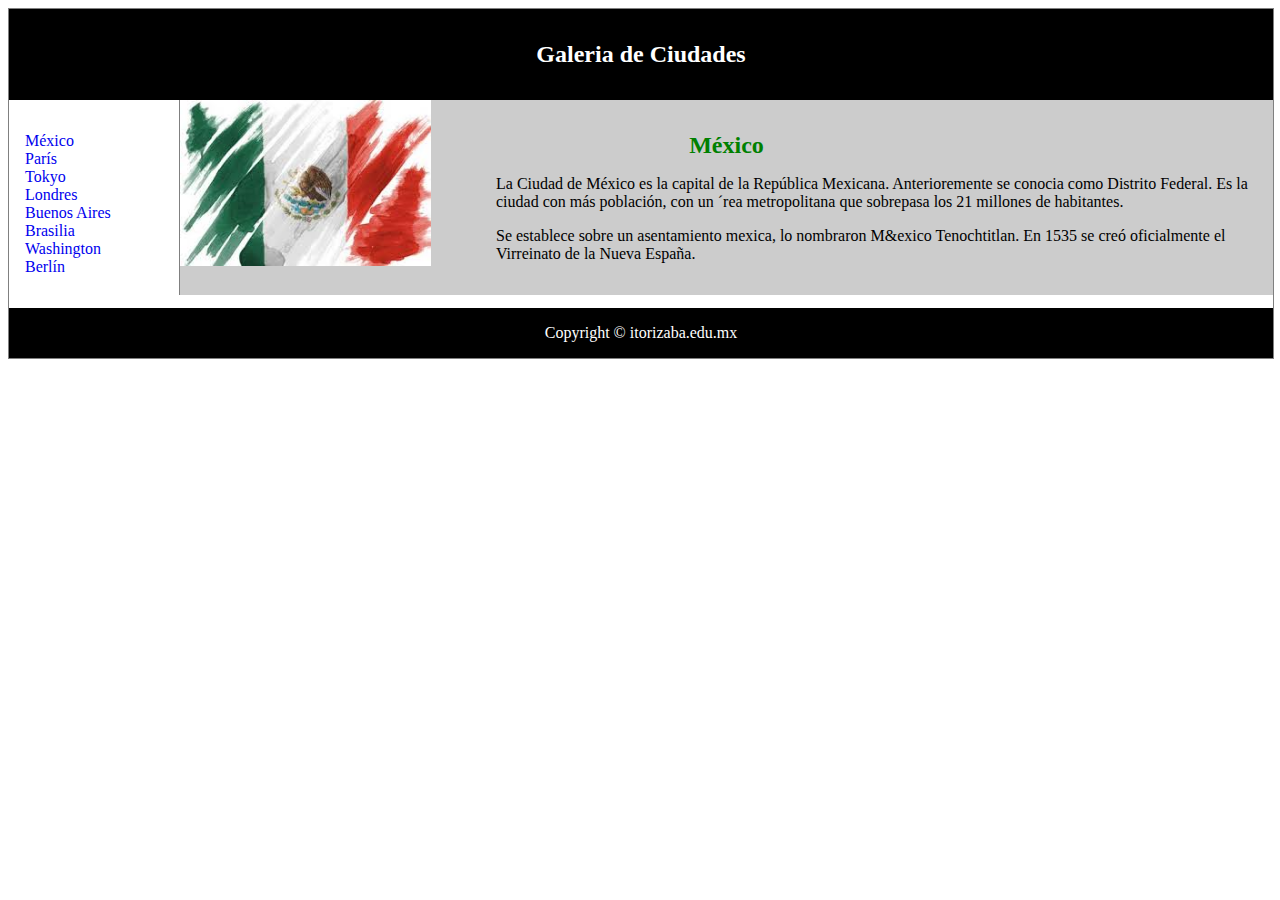
<file: index.html>
<!DOCTYPE html>
<html>
<head>
  <meta charset="utf-8">
  <meta name="description" content="Blog PQG">
  <meta name="keywords" content="México,Tokyo,Londres,Paris">
    <!-- Cuidado con el tiempo de recarga
    <meta http‐equiv="refresh" content="20;URL=./1DivSemanticaEstilos.htm" >
    -->
  <meta name="viewport" content="width=device-width, initial-scale=1.0">
  <link rel="stylesheet"  type="text/css" href="css/estiloPais.css">
  <title>LOS PA&Iacute;SES</title>
</head>


<body>

<div class="contenedor">

<header>
   <h1>Galeria de Ciudades</h1>
</header>

<nav>
  <ul>

    <li><a href="Mexico.html">M&eacute;xico</a></li>
    <li><a href="Paris.html">Par&iacute;s</a></li>
    <li><a href="Tokyo.html">Tokyo</a></li>
    <li><a href="Londres.html">Londres</a></li>
    <li><a href="Buenos Aires.html">Buenos Aires</a></li>
    <li><a href="Brasilia.html">Brasilia</a></li>
    <li><a href="Washington.html">Washington</a></li>
    <li><a href="Berlin.html">Berl&iacute;n</a></li>
   </ul>
  </nav>
  <section>
  	  <article class="banderaMex">
  	   <h1> <span id="mexico">M&eacute;xico</span></h1>
  	   <p>La Ciudad de M&eacute;xico es la capital de la Rep&uacute;blica Mexicana. Anterioremente se conocia como Distrito Federal. Es la ciudad con m&aacutes poblaci&oacute;n, con un &acute;rea metropolitana que sobrepasa los 21 millones de habitantes.</p>
    	 <p>Se establece sobre un asentamiento mexica, lo nombraron M&exico Tenochtitlan. En 1535 se cre&oacute; oficialmente el Virreinato de la Nueva España.</p>
        </article>
  </section>
  <footer>Copyright &copy; itorizaba.edu.mx</footer>

</div>

</body>
</html>
</file>
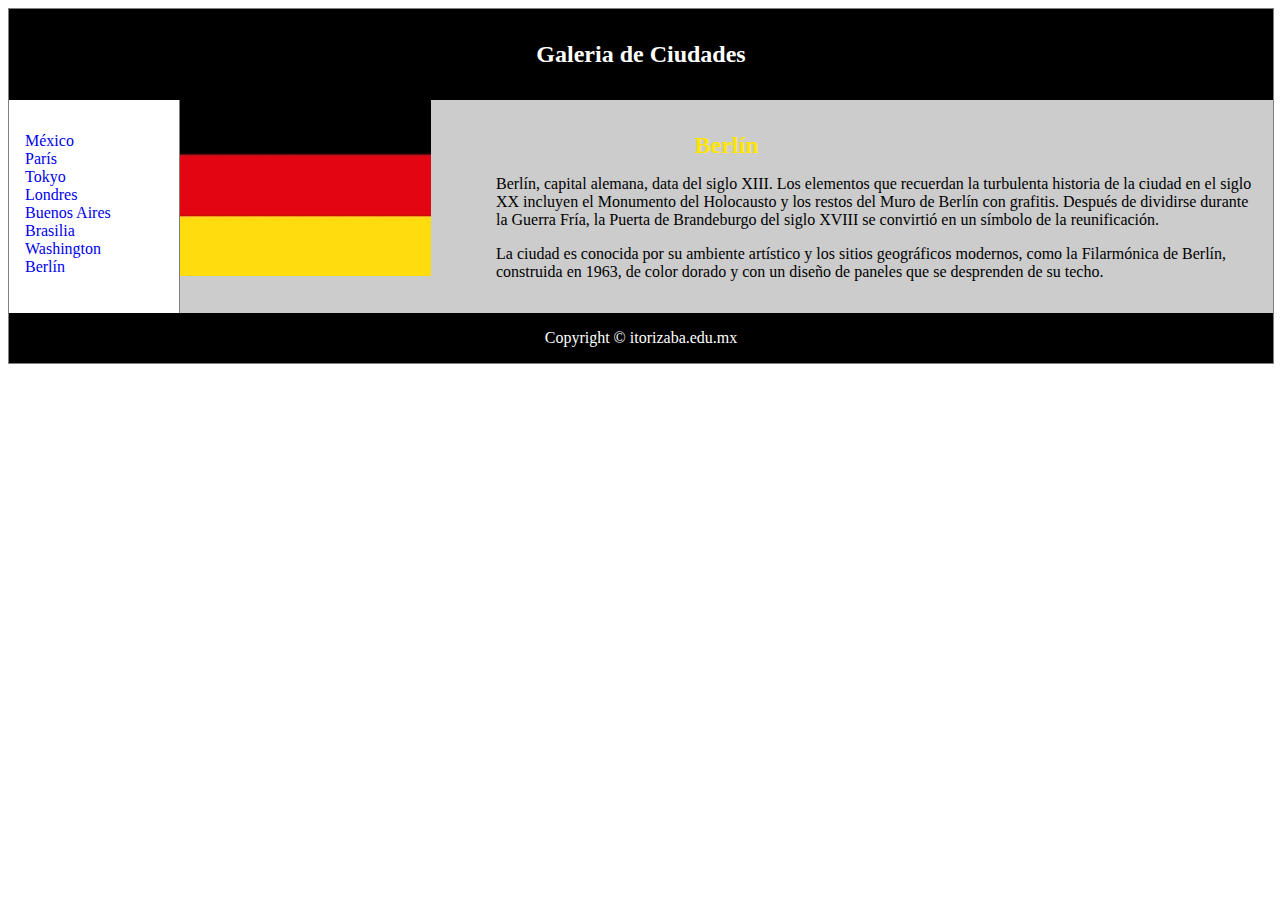
<file: Berlin.html>
<!DOCTYPE html>
<html>
<head>
  <meta charset="utf-8">
  <meta name="description" content="Blog PQG">
  <meta name="keywords" content="México,Tokyo,Londres,Paris">
    <!-- Cuidado con el tiempo de recarga
    <meta http‐equiv="refresh" content="20;URL=./1DivSemanticaEstilos.htm" >
    -->
  <meta name="viewport" content="width=device-width, initial-scale=1.0">
  <link rel="stylesheet"  type="text/css" href="css/estiloPais.css">
  <title>LOS PA&Iacute;SES</title>
</head>


<body>

<div class="contenedor">

<header>
   <h1>Galeria de Ciudades</h1>
</header>

<nav>
  <ul>
    <li><a href="Mexico.html">M&eacute;xico</a></li>
    <li><a href="Paris.html">Par&iacute;s</a></li>
    <li><a href="Tokyo.html">Tokyo</a></li>
    <li><a href="Londres.html">Londres</a></li>
    <li><a href="Buenos Aires.html">Buenos Aires</a></li>
    <li><a href="Brasilia.html">Brasilia</a></li>
    <li><a href="Washington.html">Washington</a></li>
    <li><a href="Berlin.html">Berl&iacute;n</a></li>
   </ul>
  </nav>
  <section>
  	   <article class="banderaBer">
  	   <h1> <span id="berlin">Berl&iacute;n</span></h1>
  	   <p>Berl&iacute;n, capital alemana, data del siglo XIII. Los elementos que recuerdan la turbulenta historia de la ciudad en el siglo XX incluyen el Monumento del Holocausto y los restos del Muro de Berl&iacute;n con grafitis. Despu&eacute;s de dividirse durante la Guerra Fr&iacute;a, la Puerta de Brandeburgo del siglo XVIII se convirti&oacute; en un símbolo de la reunificaci&oacute;n.</p>
    	 <p>La ciudad es conocida por su ambiente art&iacute;stico y los sitios geogr&aacute;ficos modernos, como la Filarm&oacute;nica de Berl&iacute;n, construida en 1963, de color dorado y con un diseño de paneles que se desprenden de su techo. </p>
        </article>
  </section>
  <footer>Copyright &copy; itorizaba.edu.mx</footer>

</div>

</body>
</html>
</file>
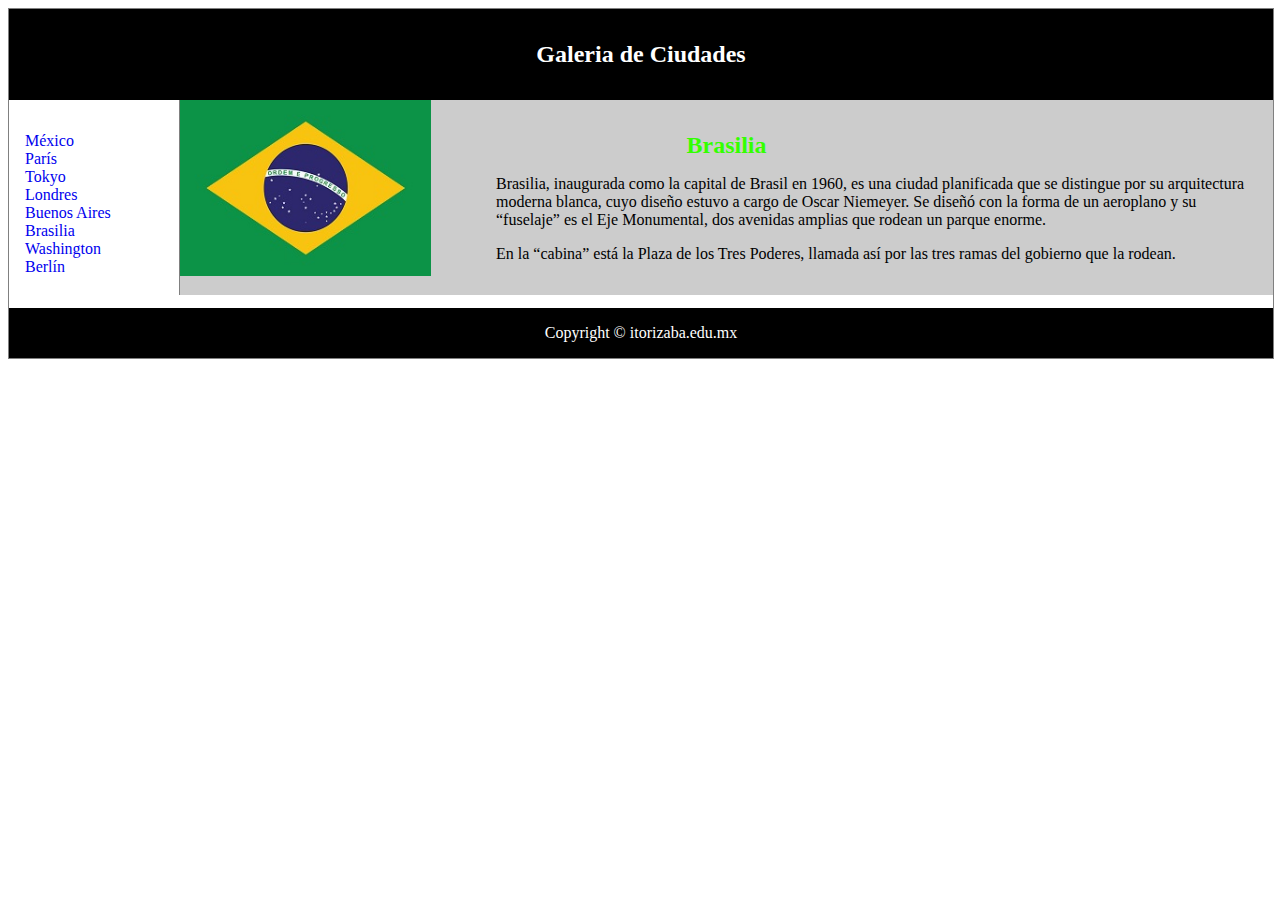
<file: Brasilia.html>
<!DOCTYPE html>
<html>
<head>
  <meta charset="utf-8">
  <meta name="description" content="Blog PQG">
  <meta name="keywords" content="México,Tokyo,Londres,Paris">
    <!-- Cuidado con el tiempo de recarga
    <meta http‐equiv="refresh" content="20;URL=./1DivSemanticaEstilos.htm" >
    -->
  <meta name="viewport" content="width=device-width, initial-scale=1.0">
  <link rel="stylesheet"  type="text/css" href="css/estiloPais.css">
  <title>LOS PA&Iacute;SES</title>
</head>


<body>

<div class="contenedor">

<header>
   <h1>Galeria de Ciudades</h1>
</header>

<nav>
  <ul>
    <li><a href="Mexico.html">M&eacute;xico</a></li>
    <li><a href="Paris.html">Par&iacute;s</a></li>
    <li><a href="Tokyo.html">Tokyo</a></li>
    <li><a href="Londres.html">Londres</a></li>
    <li><a href="Buenos Aires.html">Buenos Aires</a></li>
    <li><a href="Brasilia.html">Brasilia</a></li>
    <li><a href="Washington.html">Washington</a></li>
    <li><a href="Berlin.html">Berl&iacute;n</a></li>
   </ul>
  </nav>
  <section>
  	   <article class="banderaBra">
  	   <h1> <span id="brasilia">Brasilia</span></h1>
  	   <p>Brasilia, inaugurada como la capital de Brasil en 1960, es una ciudad planificada que se distingue por su arquitectura moderna blanca, cuyo diseño estuvo a cargo de Oscar Niemeyer. Se diseñ&oacute; con la forma de un aeroplano y su “fuselaje” es el Eje Monumental, dos avenidas amplias que rodean un parque enorme.</p>
    	 <p>En la “cabina” est&aacute; la Plaza de los Tres Poderes, llamada as&iacute; por las tres ramas del gobierno que la rodean. </p>
        </article>
  </section>
  <footer>Copyright &copy; itorizaba.edu.mx</footer>

</div>

</body>
</html>
</file>
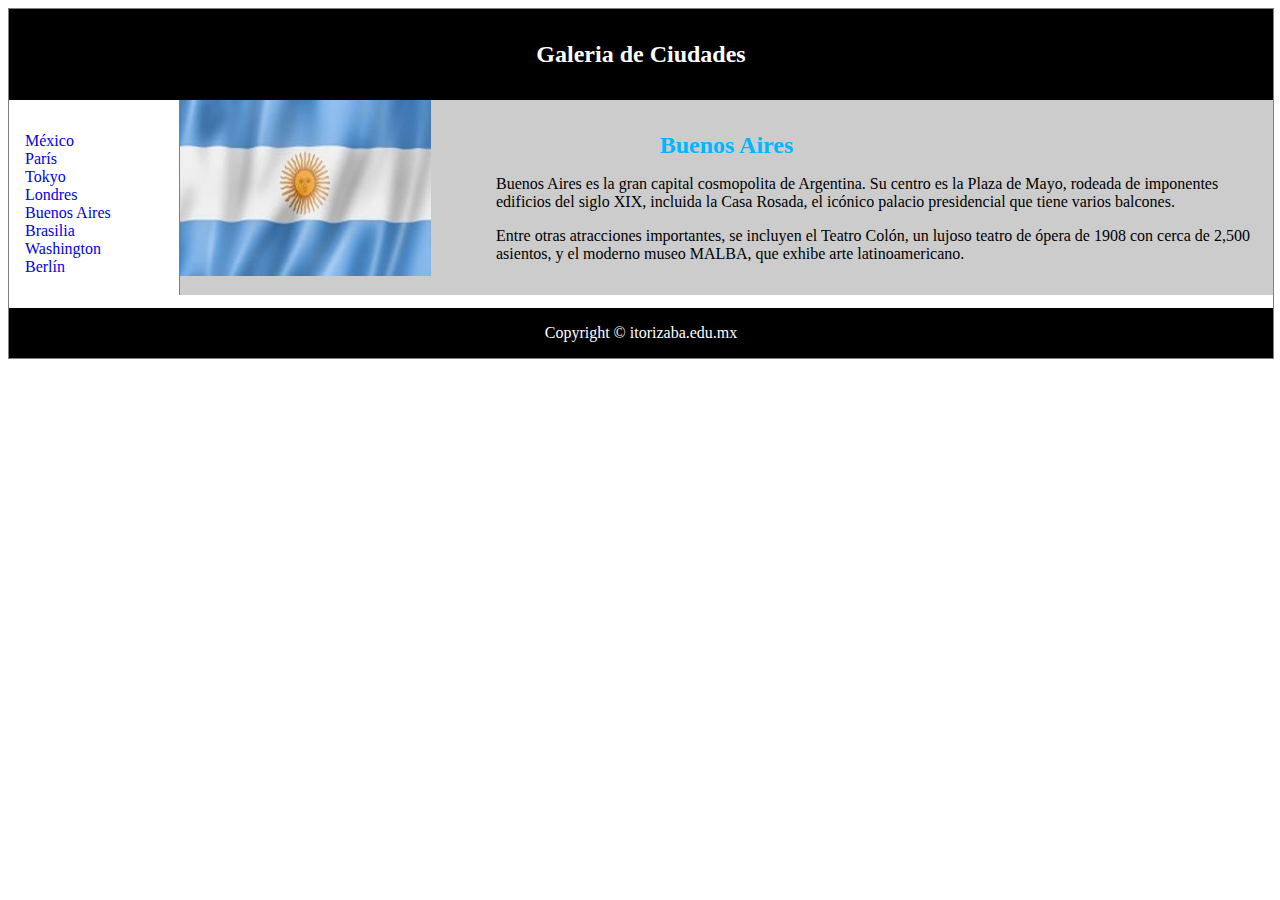
<file: Buenos Aires.html>
<!DOCTYPE html>
<html>
<head>
  <meta charset="utf-8">
  <meta name="description" content="Blog PQG">
  <meta name="keywords" content="México,Tokyo,Londres,Paris">
    <!-- Cuidado con el tiempo de recarga
    <meta http‐equiv="refresh" content="20;URL=./1DivSemanticaEstilos.htm" >
    -->
  <meta name="viewport" content="width=device-width, initial-scale=1.0">
  <link rel="stylesheet"  type="text/css" href="css/estiloPais.css">
  <title>LOS PA&Iacute;SES</title>
</head>


<body>

<div class="contenedor">

<header>
   <h1>Galeria de Ciudades</h1>
</header>

<nav>
  <ul>
    <li><a href="Mexico.html">M&eacute;xico</a></li>
    <li><a href="Paris.html">Par&iacute;s</a></li>
    <li><a href="Tokyo.html">Tokyo</a></li>
    <li><a href="Londres.html">Londres</a></li>
    <li><a href="Buenos Aires.html">Buenos Aires</a></li>
    <li><a href="Brasilia.html">Brasilia</a></li>
    <li><a href="Washington.html">Washington</a></li>
    <li><a href="Berlin.html">Berl&iacute;n</a></li>
   </ul>
  </nav>
  <section>
  	   <article class="banderaBue">
  	   <h1> <span id="buenos">Buenos Aires</span></h1>
  	   <p>Buenos Aires es la gran capital cosmopolita de Argentina. Su centro es la Plaza de Mayo, rodeada de imponentes edificios del siglo XIX, incluida la Casa Rosada, el ic&oacute;nico palacio presidencial que tiene varios balcones. </p>
    	 <p>Entre otras atracciones importantes, se incluyen el Teatro Col&oacute;n, un lujoso teatro de &oacute;pera de 1908 con cerca de 2,500 asientos, y el moderno museo MALBA, que exhibe arte latinoamericano. </p>
        </article>
  </section>
  <footer>Copyright &copy; itorizaba.edu.mx</footer>

</div>

</body>
</html>
</file>
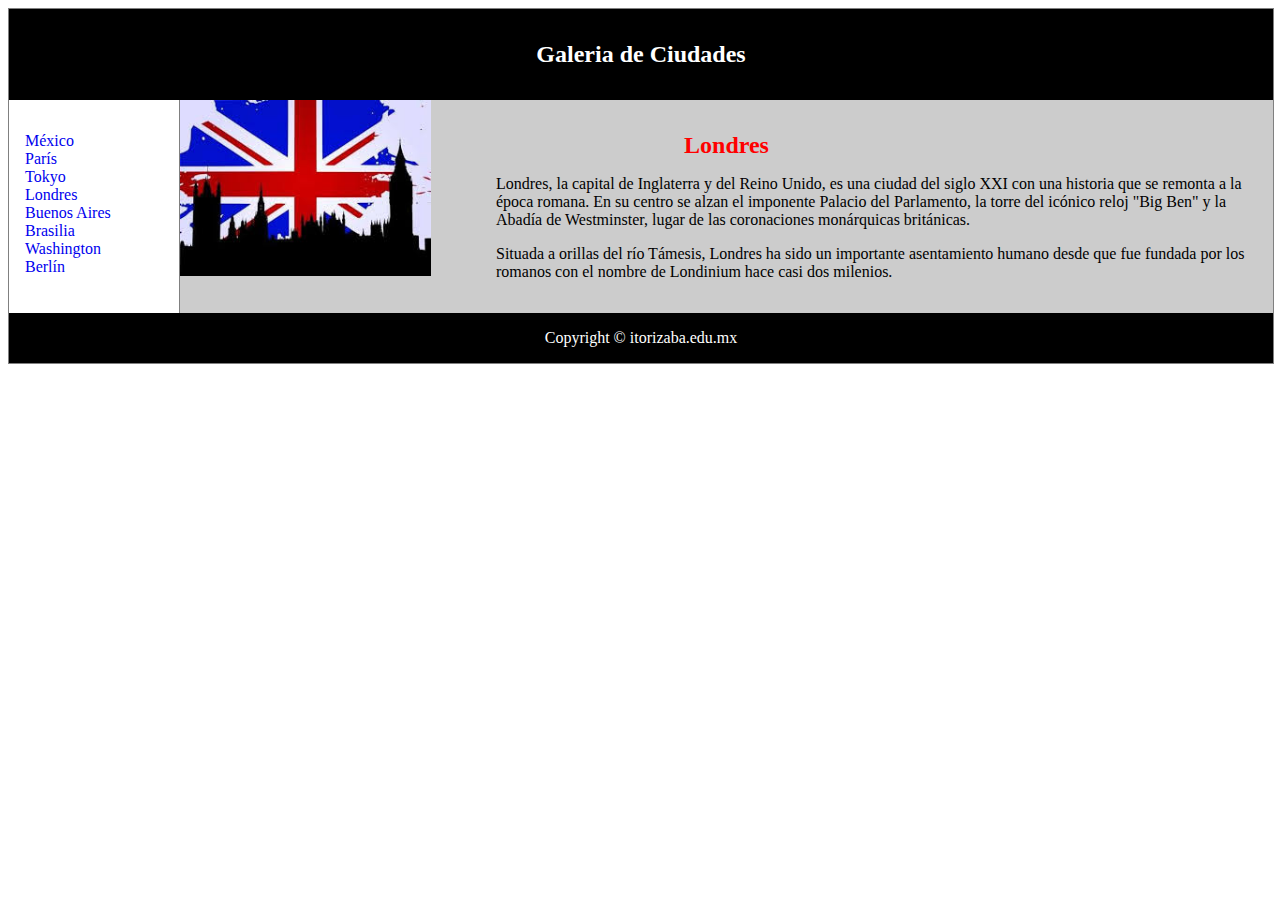
<file: Londres.html>
﻿<!DOCTYPE html>
<html>
<head>
  <meta charset="utf-8">
  <meta name="description" content="Blog PQG">
  <meta name="keywords" content="México,Tokyo,Londres,Paris">
    <!-- Cuidado con el tiempo de recarga
    <meta http‐equiv="refresh" content="20;URL=./1DivSemanticaEstilos.htm" >
    -->
  <meta name="viewport" content="width=device-width, initial-scale=1.0">
  <link rel="stylesheet"  type="text/css" href="css/estiloPais.css">
  <title>LOS PA&Iacute;SES</title>
</head>


<body>

<div class="contenedor">

<header>
   <h1>Galeria de Ciudades</h1>
</header>

<nav>
  <ul>
    <li><a href="Mexico.html">M&eacute;xico</a></li>
    <li><a href="Paris.html">Par&iacute;s</a></li>
    <li><a href="Tokyo.html">Tokyo</a></li>
    <li><a href="Londres.html">Londres</a></li>
    <li><a href="Buenos Aires.html">Buenos Aires</a></li>
    <li><a href="Brasilia.html">Brasilia</a></li>
    <li><a href="Washington.html">Washington</a></li>
    <li><a href="Berlin.html">Berl&iacute;n</a></li>
   </ul>
  </nav>
  <section>
  	   <article class="banderaLon">
  	   <h1> <span id="londres">Londres</span></h1>
  	   <p>Londres, la capital de Inglaterra y del Reino Unido, es una ciudad del siglo XXI con una historia que se remonta a la &eacute;poca romana. En su centro se alzan el imponente Palacio del Parlamento, la torre del ic&oacute;nico reloj "Big Ben" y la Abad&iacute;a de Westminster, lugar de las coronaciones mon&aacute;rquicas brit&aacute;nicas. </p>
    	 <p>Situada a orillas del r&iacute;o T&aacute;mesis, Londres ha sido un importante asentamiento humano desde que fue fundada por los romanos con el nombre de Londinium hace casi dos milenios.</p>
        </article>
  </section>
  <footer>Copyright &copy; itorizaba.edu.mx</footer>

</div>

</body>
</html>
</file>
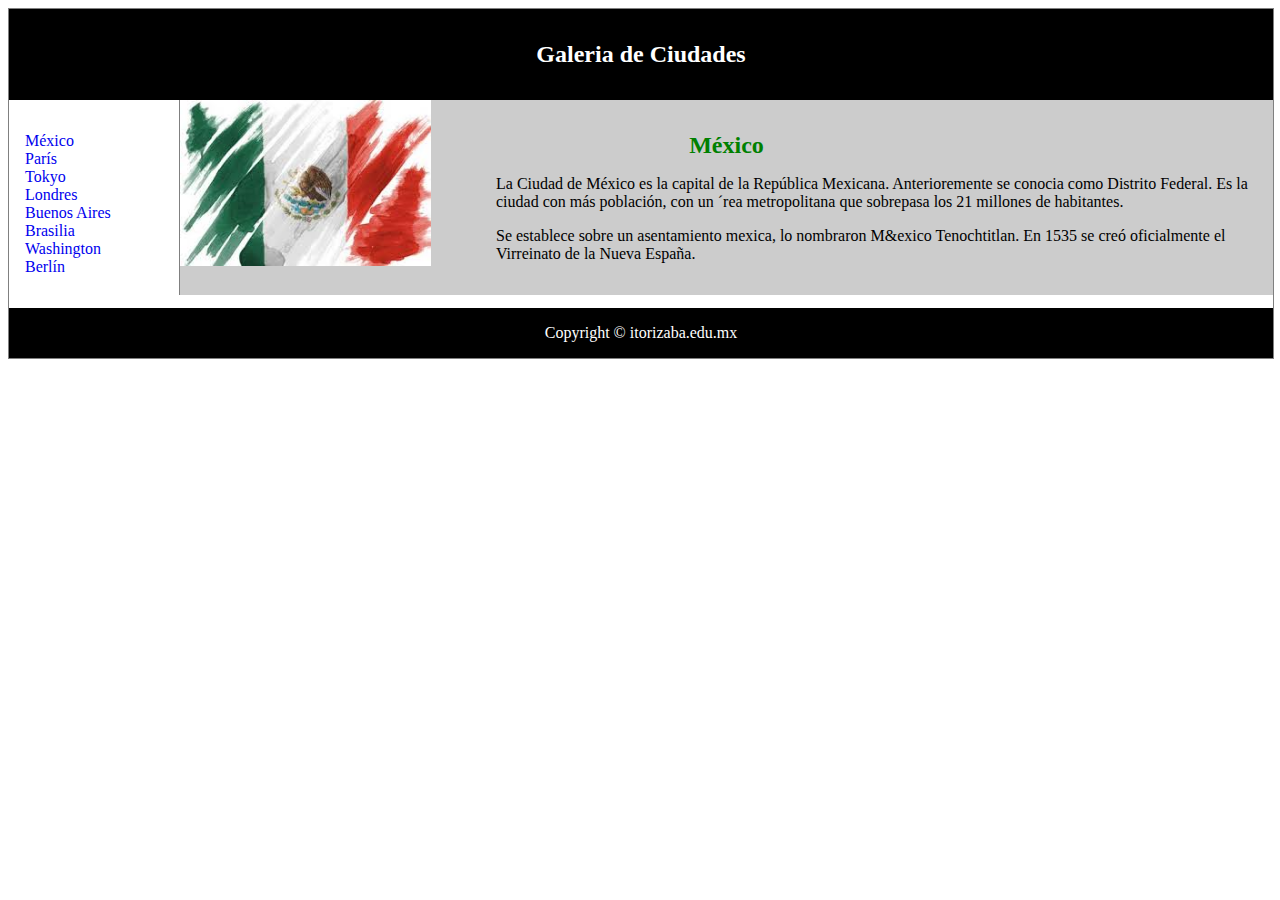
<file: Mexico.html>
<!DOCTYPE html>
<html>
<head>
  <meta charset="utf-8">
  <meta name="description" content="Blog PQG">
  <meta name="keywords" content="México,Tokyo,Londres,Paris">
    <!-- Cuidado con el tiempo de recarga
    <meta http‐equiv="refresh" content="20;URL=./1DivSemanticaEstilos.htm" >
    -->
  <meta name="viewport" content="width=device-width, initial-scale=1.0">
  <link rel="stylesheet"  type="text/css" href="css/estiloPais.css">
  <title>LOS PA&Iacute;SES</title>
</head>


<body>

<div class="contenedor">

<header>
   <h1>Galeria de Ciudades</h1>
</header>

<nav>
  <ul>
    <li><a href="Mexico.html">M&eacute;xico</a></li>
    <li><a href="Paris.html">Par&iacute;s</a></li>
    <li><a href="Tokyo.html">Tokyo</a></li>
    <li><a href="Londres.html">Londres</a></li>
    <li><a href="Buenos Aires.html">Buenos Aires</a></li>
    <li><a href="Brasilia.html">Brasilia</a></li>
    <li><a href="Washington.html">Washington</a></li>
    <li><a href="Berlin.html">Berl&iacute;n</a></li>
   </ul>
  </nav>
  <section>
  	   <article class="banderaMex">
  	   <h1> <span id="mexico">M&eacute;xico</span></h1>
  	   <p>La Ciudad de M&eacute;xico es la capital de la Rep&uacute;blica Mexicana. Anterioremente se conocia como Distrito Federal. Es la ciudad con m&aacutes poblaci&oacute;n, con un &acute;rea metropolitana que sobrepasa los 21 millones de habitantes.</p>
    	 <p>Se establece sobre un asentamiento mexica, lo nombraron M&exico Tenochtitlan. En 1535 se cre&oacute; oficialmente el Virreinato de la Nueva España.</p>
        </article>
  </section>
  <footer>Copyright &copy; itorizaba.edu.mx</footer>

</div>

</body>
</html>
</file>
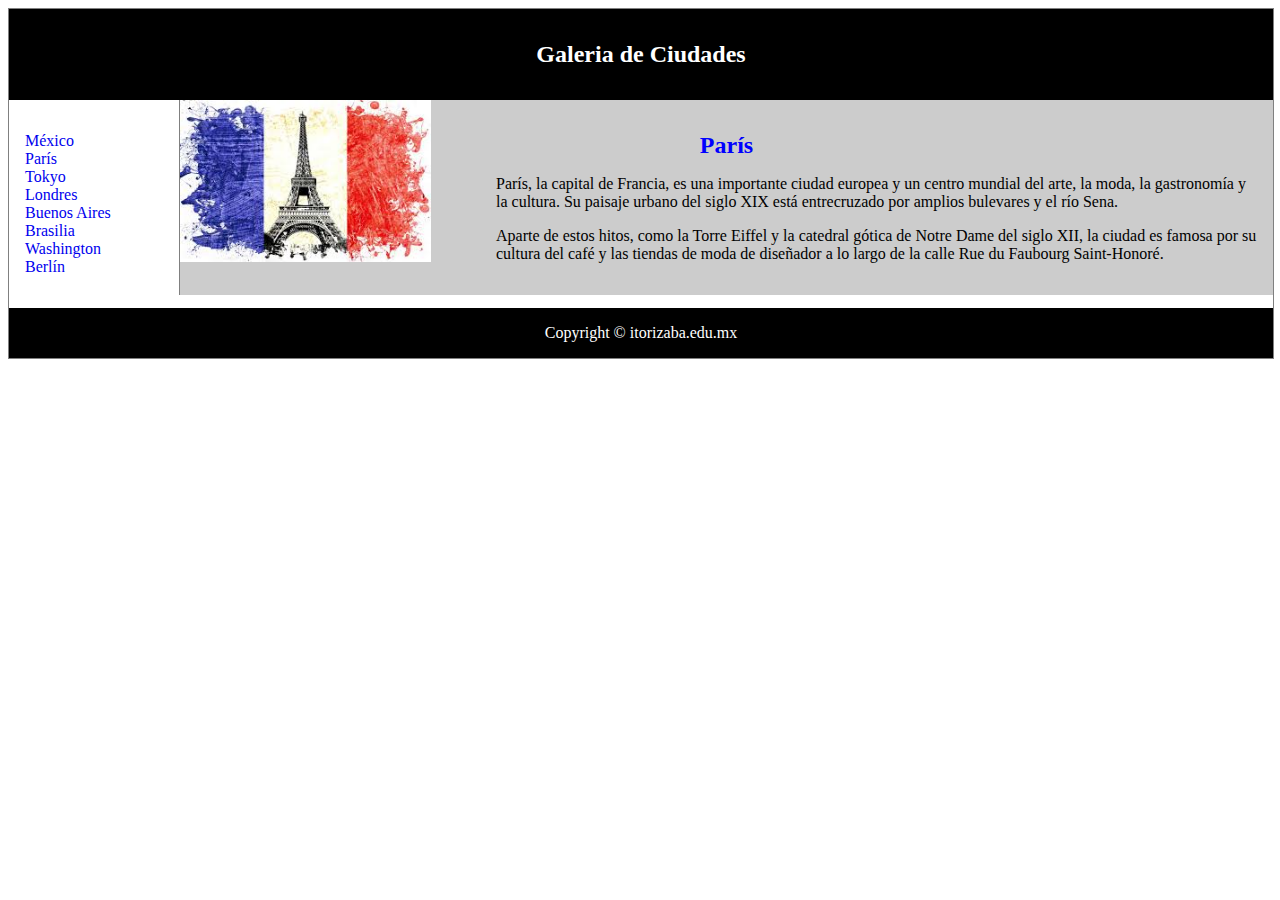
<file: Paris.html>
﻿<!DOCTYPE html>
<html>
<head>
  <meta charset="utf-8">
  <meta name="description" content="Blog PQG">
  <meta name="keywords" content="México,Tokyo,Londres,Paris">
    <!-- Cuidado con el tiempo de recarga
    <meta http‐equiv="refresh" content="20;URL=./1DivSemanticaEstilos.htm" >
    -->
  <meta name="viewport" content="width=device-width, initial-scale=1.0">
  <link rel="stylesheet"  type="text/css" href="css/estiloPais.css">
 <title>LOS PA&Iacute;SES</title>
</head>


<body>

<div class="contenedor">

<header>
   <h1>Galeria de Ciudades</h1>
</header>

<nav>
  <ul>
    <li><a href="Mexico.html">M&eacute;xico</a></li>
    <li><a href="Paris.html">Par&iacute;s</a></li>
    <li><a href="Tokyo.html">Tokyo</a></li>
    <li><a href="Londres.html">Londres</a></li>
    <li><a href="Buenos Aires.html">Buenos Aires</a></li>
    <li><a href="Brasilia.html">Brasilia</a></li>
    <li><a href="Washington.html">Washington</a></li>
    <li><a href="Berlin.html">Berl&iacute;n</a></li>
   </ul>
  </nav>
  <section>
  	<article class="banderaPar">
  	   <h1> <span id="paris">Par&iacute;s</span></h1>
  	   <p>Par&iacute;s, la capital de Francia, es una importante ciudad europea y un centro mundial del arte, la moda, la gastronom&iacute;a y la cultura. Su paisaje urbano del siglo XIX est&aacute; entrecruzado por amplios bulevares y el r&iacute;o Sena.</p>
    	 <p>Aparte de estos hitos, como la Torre Eiffel y la catedral g&oacute;tica de Notre Dame del siglo XII, la ciudad es famosa por su cultura del caf&eacute; y las tiendas de moda de diseñador a lo largo de la calle Rue du Faubourg Saint-Honor&eacute;.</p>
        </article>
  </section>
  <footer>Copyright &copy; itorizaba.edu.mx</footer>

</div>

</body>
</html>
</file>
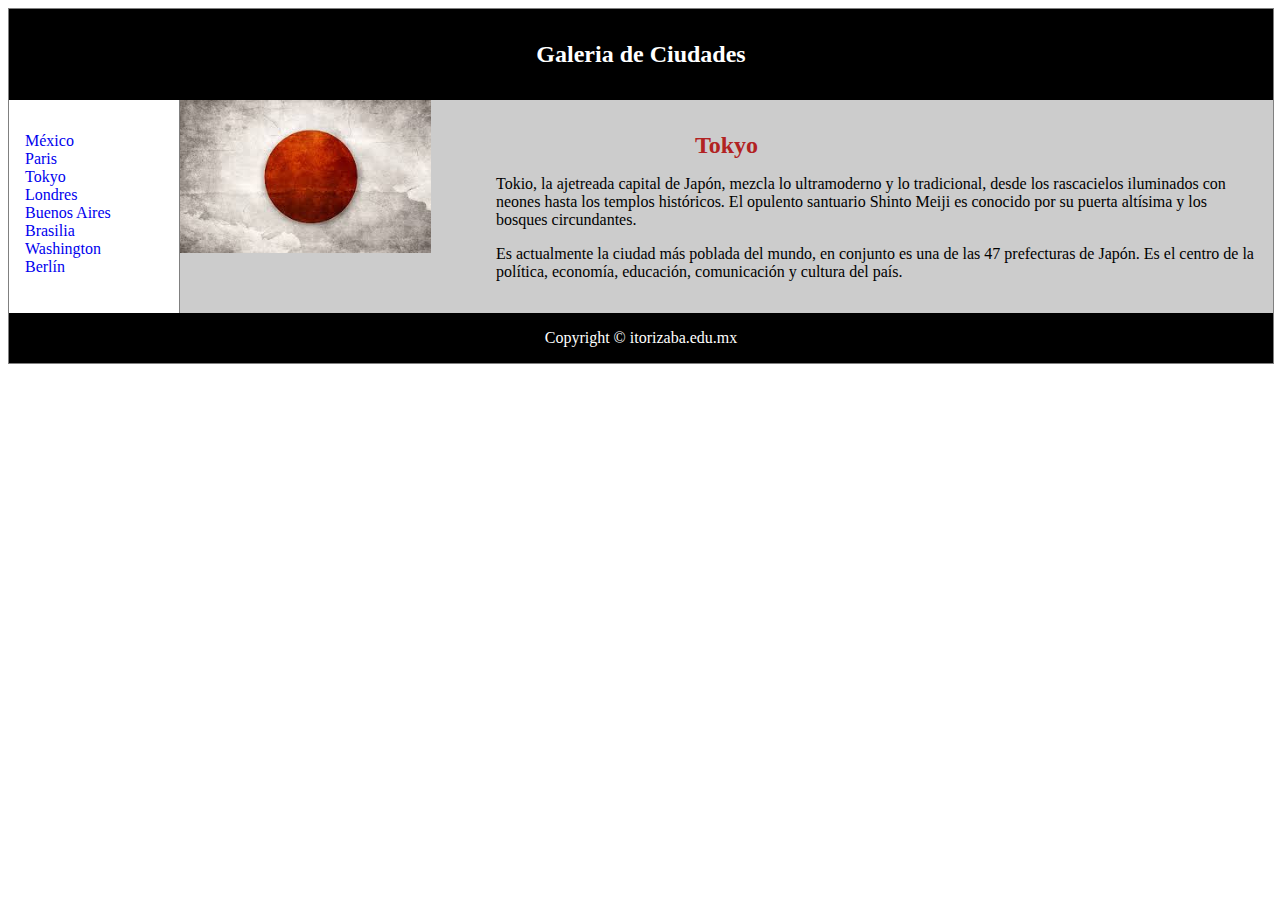
<file: Tokyo.html>
﻿<!DOCTYPE html>
<html>
<head>
  <meta charset="utf-8">
  <meta name="description" content="Blog PQG">
  <meta name="keywords" content="México,Tokyo,Londres,Paris">
    <!-- Cuidado con el tiempo de recarga
    <meta http‐equiv="refresh" content="20;URL=./1DivSemanticaEstilos.htm" >
    -->
  <meta name="viewport" content="width=device-width, initial-scale=1.0">
  <link rel="stylesheet"  type="text/css" href="css/estiloPais.css">
  <title>LOS PA&Iacute;SES</title>
  </head>


<body>

<div class="contenedor">

<header>
   <h1>Galeria de Ciudades</h1>
</header>

<nav>
  <ul>
    <li><a href="Mexico.html">M&eacute;xico</a></li>
    <li><a href="Paris.html">Paris</a></li>
    <li><a href="Tokyo.html">Tokyo</a></li>
    <li><a href="Londres.html">Londres</a></li>
    <li><a href="Buenos Aires.html">Buenos Aires</a></li>
    <li><a href="Brasilia.html">Brasilia</a></li>
    <li><a href="Washington.html">Washington</a></li>
    <li><a href="Berlin.html">Berl&iacute;n</a></li>
   </ul>
  </nav>
  <section>
  	<article class="banderaTok">
  	   <h1 > <span id="tokyo">Tokyo</span></h1>
  	   <p>Tokio, la ajetreada capital de Jap&oacute;n, mezcla lo ultramoderno y lo tradicional, desde los rascacielos iluminados con neones hasta los templos hist&oacute;ricos. El opulento santuario Shinto Meiji es conocido por su puerta alt&iacute;sima y los bosques circundantes. </p>
    	 <p> Es actualmente la ciudad m&aacute;s poblada del mundo, en conjunto es una de las 47 prefecturas de Jap&oacute;n. Es el centro de la pol&iacute;tica, econom&iacute;a, educaci&oacute;n, comunicaci&oacute;n y cultura del pa&iacute;s. </p>
      </article>
  </section>
  <footer>Copyright &copy; itorizaba.edu.mx</footer>

</div>

</body>
</html>
</file>
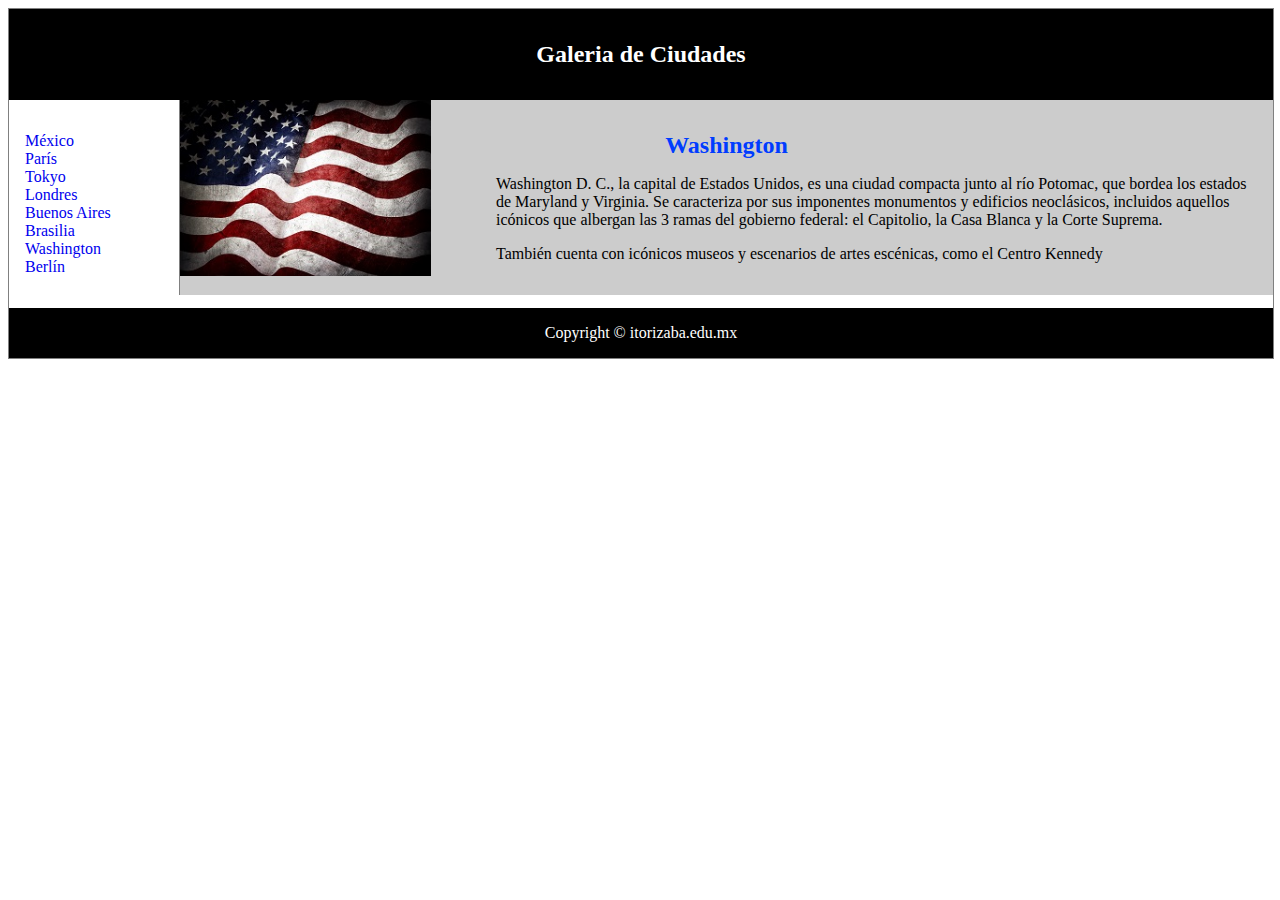
<file: Washington.html>
<!DOCTYPE html>
<html>
<head>
  <meta charset="utf-8">
  <meta name="description" content="Blog PQG">
  <meta name="keywords" content="México,Tokyo,Londres,Paris">
    <!-- Cuidado con el tiempo de recarga
    <meta http‐equiv="refresh" content="20;URL=./1DivSemanticaEstilos.htm" >
    -->
  <meta name="viewport" content="width=device-width, initial-scale=1.0">
  <link rel="stylesheet"  type="text/css" href="css/estiloPais.css">
  <title>LOS PA&Iacute;SES</title>
</head>


<body>

<div class="contenedor">

<header>
   <h1>Galeria de Ciudades</h1>
</header>

<nav>
  <ul>
    <li><a href="Mexico.html">M&eacute;xico</a></li>
    <li><a href="Paris.html">Par&iacute;s</a></li>
    <li><a href="Tokyo.html">Tokyo</a></li>
    <li><a href="Londres.html">Londres</a></li>
    <li><a href="Buenos Aires.html">Buenos Aires</a></li>
    <li><a href="Brasilia.html">Brasilia</a></li>
    <li><a href="Washington.html">Washington</a></li>
    <li><a href="Berlin.html">Berl&iacute;n</a></li>
   </ul>
  </nav>
  <section>
  	   <article class="banderaEua">
  	   <h1> <span id="washington">Washington</span></h1>
  	   <p>Washington D. C., la capital de Estados Unidos, es una ciudad compacta junto al r&iacute;o Potomac, que bordea los estados de Maryland y Virginia. Se caracteriza por sus imponentes monumentos y edificios neocl&aacute;sicos, incluidos aquellos ic&oacute;nicos que albergan las 3 ramas del gobierno federal: el Capitolio, la Casa Blanca y la Corte Suprema.</p>
    	 <p>Tambi&eacute;n cuenta con ic&oacute;nicos museos y escenarios de artes esc&eacute;nicas, como el Centro Kennedy </p>
        </article>
  </section>
  <footer>Copyright &copy; itorizaba.edu.mx</footer>

</div>

</body>
</html>
</file>
<file: css/estiloPais.css>
div.contenedor{
    width: 100%;
    border: 1px solid gray;
}

header, footer {
    padding: 1em;
    color: white;
    background-color: black;
    clear: left;
    text-align: center;
}

nav {
    float: left;
    max-width: 160px;
    margin: 0;
    padding: 1em;

}

nav ul {
    list-style-type: none; /* elimina viñeta*/
    padding: 0;
}

nav ul a {
    text-decoration: none;

}

a.active {
    color: red;
}

article {
    margin-left: 170px;
    border-left: 1px solid gray;
    padding: 1em;
    overflow: hidden;
    background-color: #cccccc;
    background-repeat:repeat-y;
    background-size: 23%;
    background-repeat:no-repeat;
    /*background-size:300px 180px;*/
}

p{
  margin-left: 300px;
}

h1{
  text-align:center;
  font-size: 150%;
}



#mexico{
  color:green;
}

#londres{
  color:red;
}

#paris{
  color:blue;
}

#tokyo{
  color:FireBrick;
}

#buenos{
  color:rgb(0, 183, 255);
}

#brasilia{
  color:rgb(51, 255, 0);
}

#washington{
  color:rgb(0, 60, 255);
}

#berlin{
  color:rgb(255, 230, 0);
}



.banderaMex{
  background-image: url("../img/mexico.jpg");
  }
.banderaLon{
  background-image: url("../img/londres.jpg");
}
.banderaPar{
  background-image: url("../img/paris.jpg");
}
.banderaTok{
  background-image: url("../img/tokyo.jpg");
}
.banderaBue{
  background-image: url("../img/buenos aires.jpg");
}
.banderaBra{
  background-image: url("../img/brasilia.jpg");
}
.banderaEua{
  background-image: url("../img/washington.jpg");
}
.banderaBer{
  background-image: url("../img/berlin.jpg");
}
</file>
